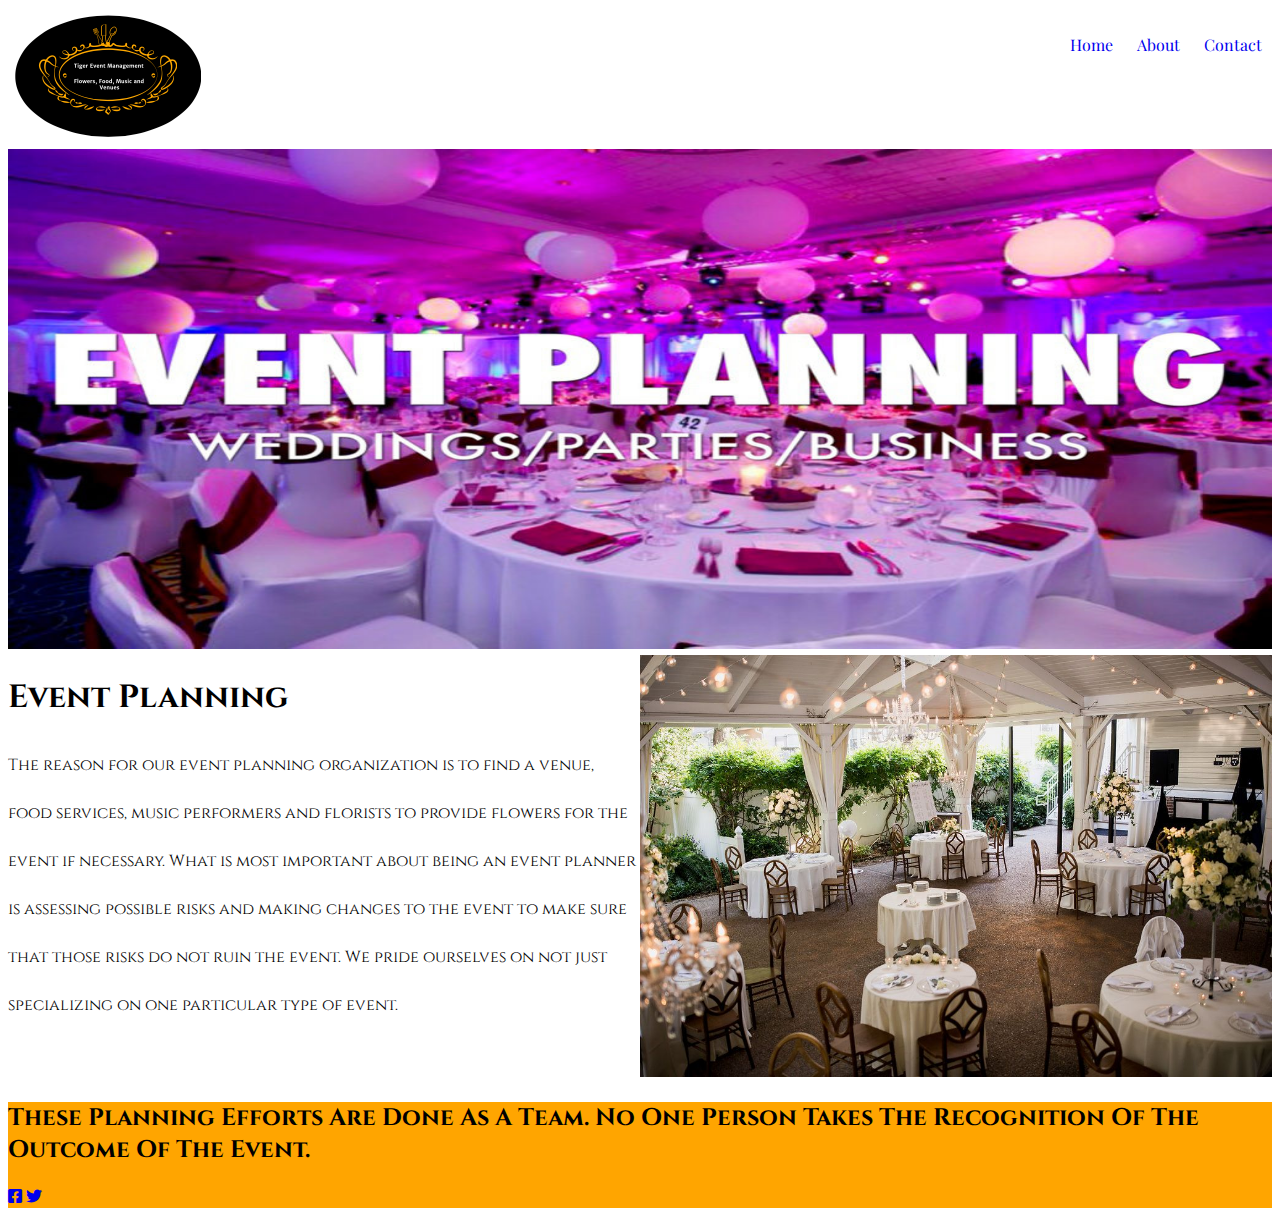
<file: index.html>
<!DOCTYPE html>
<html lang="en">
<head>
    <meta charset="UTF-8">
    <meta http-equiv="X-UA-Compatible" content="IE=edge">
    <meta name="viewport" content="width=device-width, initial-scale=1.0">
    <link rel="stylesheet" href="css/styles.css">
    <link rel="stylesheet" href="assets/fontawesome/css/all.css">
    <title>Final Project</title>
</head>
<body>
    <header>
        <nav>
            <a href="index.html">
                <img src="img/Tiger Event Managent.png" alt="Tiger Event Logo">
            </a>
            <ul class="nav-right">
                <li class="nav-item">
                    <a href="index.html">Home</a>
                </li>
                <li class="nav-item">
                    <a href="about.html">About</a>
                </li>
                <li class="nav-item">
                    <a href="contact.html">Contact</a>
                </li>
            </ul>
        </nav>
    </header>
    <a href="https://www.eventective.com/napoleon-oh/party-event-venues/">
        <img src="img/Event Project Managment.jpeg"alt="Pink and Purple Ballons With Circular tables with Cutlery" width=100% height=500px>
    </a>
    <main>
        <div class="main-column">
            <section>
                <h1>Event Planning</h1>
                <p class="index-event">The reason for our event planning organization is to find a venue, food services, music performers and florists to provide flowers for the event if necessary. What is most important about being an event planner is assessing possible risks and making changes to the event to make sure that those risks do not ruin the event. We pride ourselves on not just specializing on one particular type of event.</p>
            </section>
        </div>
        <div class="main-column">
            <aside>
                 <img src="img/Final Project Hero Banner.jpeg" alt="Circular Tables with Flowers and Cutlery on Them a Tent with Drapes"/>   
            </aside>
        </div>
        <div class="clearfix"></div>
    </main>
    <footer>
    <h2>These Planning Efforts Are Done As A Team. No One Person Takes The Recognition Of The Outcome Of The Event.</h2>
        <a href="https://www.facebook.com/events/">
            <i class="fa-brands fa-square-facebook"></i></a>
        <a href="index.html">
            <i class="fa-brands fa-twitter"></i></a>
    </footer>
</body>
</html>
</file>
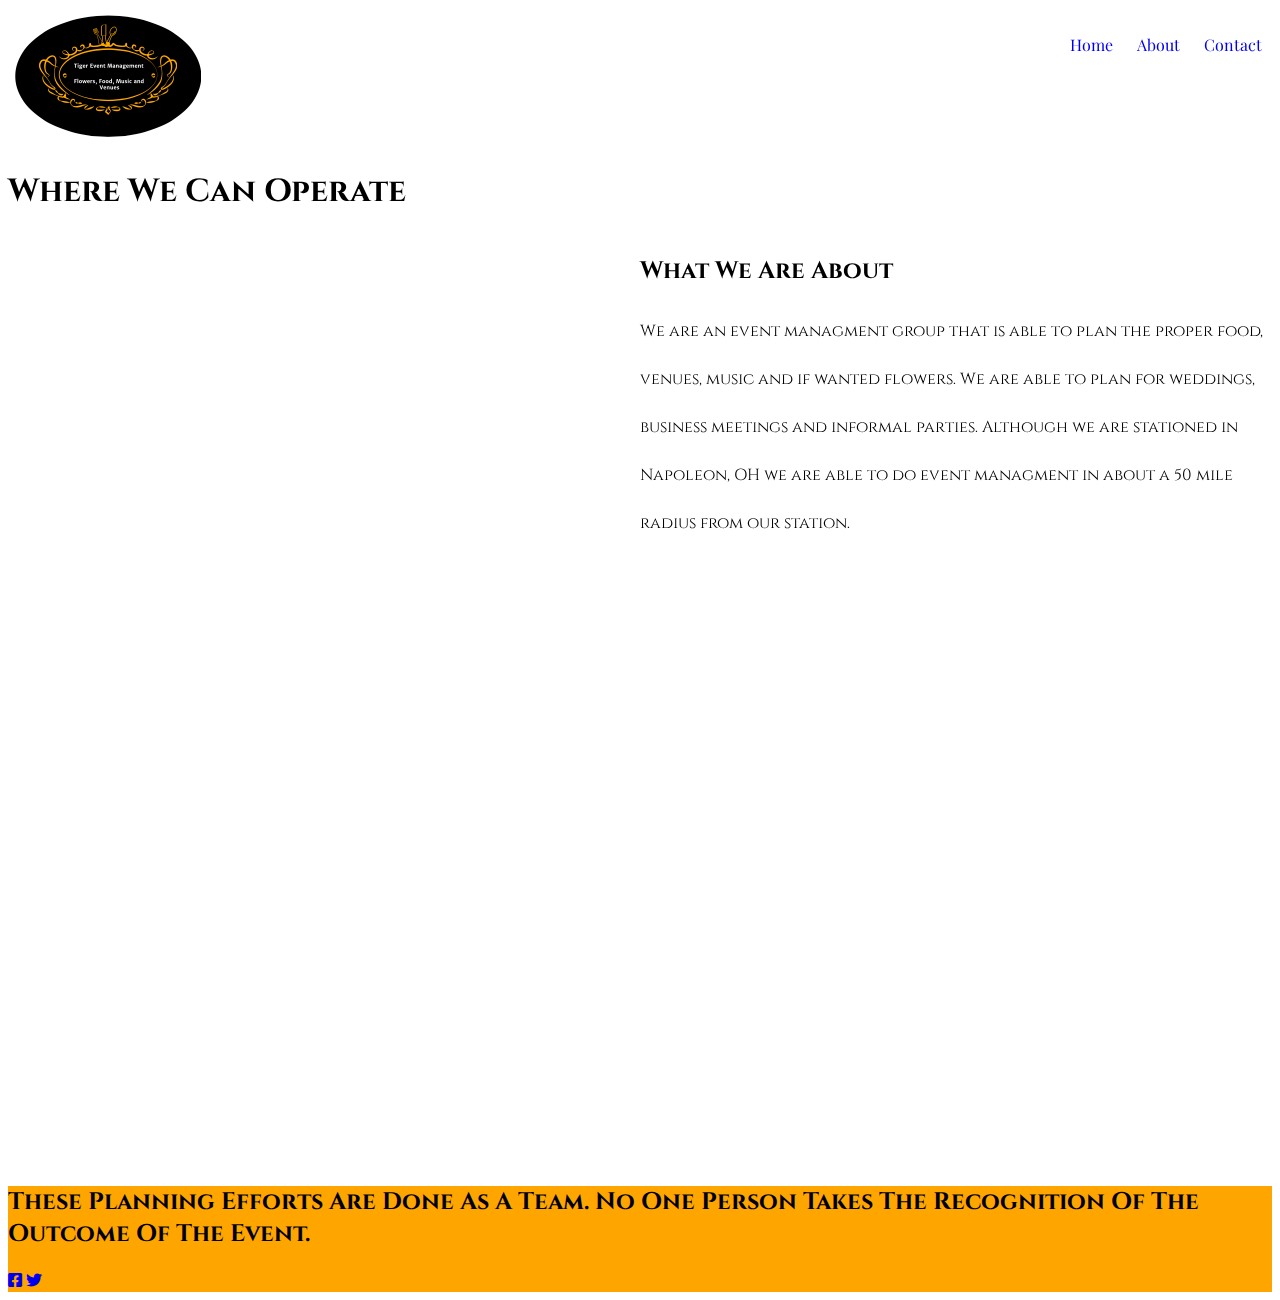
<file: about.html>
<!DOCTYPE html>
<html lang="en">
<head>
    <meta charset="UTF-8">
    <meta http-equiv="X-UA-Compatible" content="IE=edge">
    <meta name="viewport" content="width=device-width, initial-scale=1.0">
    <link rel="stylesheet" href="css/styles.css">
    <link rel="stylesheet" href="assets/fontawesome/css/all.css">
    <title>Final Project</title>
</head>
<body>
    <header>
        <nav>
            <a href="index.html">
                <img src="img/Tiger Event Managent.png" alt="Tiger Event Logo">
            </a>
            <ul class="nav-right">
                <li class="nav-item">
                    <a href="index.html">Home</a>
                </li>
                <li class="nav-item">
                    <a href="about.html">About</a>
                </li>
                <li class="nav-item">
                    <a href="contact.html">Contact</a>
                </li>
            </ul>
        </nav>
    </header>
    <h1>Where We Can Operate</h1>
    <div class="main-column">
        <section>
            <iframe src="https://www.google.com/maps/embed?pb=!1m18!1m12!1m3!1d47889.57387544693!2d-84.15735493647949!3d41.393670081103934!2m3!1f0!2f0!3f0!3m2!1i1024!2i768!4f13.1!3m3!1m2!1s0x883c373a2415877b%3A0x5805d79f203143e!2sNapoleon%2C%20OH%2043545!5e0!3m2!1sen!2sus!4v1659640932518!5m2!1sen!2sus" width="600" height="450" style="border:0;" allowfullscreen="" loading="lazy" referrerpolicy="no-referrer-when-downgrade"></iframe>
        </section>
    </div>
    <div class="main-column">
        <aside>
            <h2>What We Are About</h2>
                <p class="about-aside">We are an event managment group that is able to plan the proper food, venues, music and if wanted flowers. We are able to plan for weddings, business meetings and informal parties. Although we are stationed in Napoleon, OH we are able to do event managment in about a 50 mile radius from our station. </p>
        </aside>
        </div>
    </main>
                <iframe width="834" height="469" src="https://www.youtube.com/embed/DBvwz-Jko0Q" title="Dalcy Virtual Tour" frameborder="0" allow="accelerometer; autoplay; clipboard-write; encrypted-media; gyroscope; picture-in-picture" allowfullscreen></iframe>
    <footer>
        <h2>These Planning Efforts Are Done As A Team. No One Person Takes The Recognition Of The Outcome Of The Event.</h2>
        <a href="https://www.facebook.com/events/">
            <i class="fa-brands fa-square-facebook"></i></a>
        <a href="index.html">
            <i class="fa-brands fa-twitter"></i></a>
    </footer>
</body>
</html>
</file>
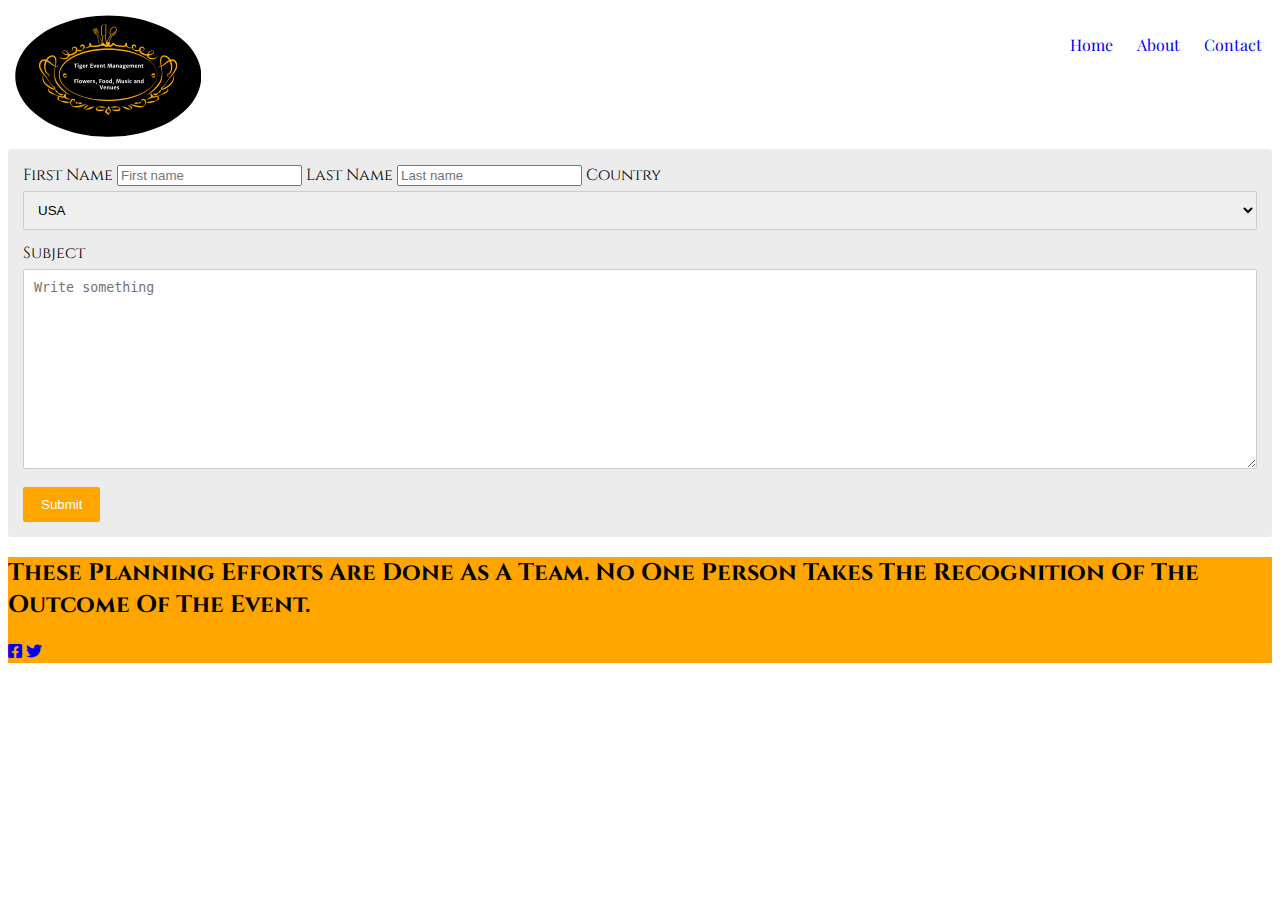
<file: contact.html>
<!DOCTYPE html>
<html lang="en">
<head>
    <meta charset="UTF-8">
    <meta http-equiv="X-UA-Compatible" content="IE=edge">
    <meta name="viewport" content="width=device-width, initial-scale=1.0">
    <link rel="stylesheet" href="css/styles.css">
    <link rel="stylesheet" href="assets/fontawesome/css/all.css">
    <title>Final Project</title>
</head>
<body>
    <header>
        <nav>
            <a href="index.html">
                <img src="img/Tiger Event Managent.png" alt="Tiger Event Logo">
            </a>
            <ul class="nav-right">
                <li class="nav-item">
                    <a href="index.html">Home</a>
                </li>
                <li class="nav-item">
                    <a href="about.html">About</a>
                </li>
                <li class="nav-item">
                    <a href="contact.html">Contact</a>
                </li>
            </ul>
        </nav>
    </header>
    <div class="container">
        <form action="action_page.php">
          <label for="fname">First Name</label>
          <input type="text" id="fname" name="firstname" placeholder="First name">
          <label for="lname">Last Name</label>
          <input type="text" id="lname" name="lastname" placeholder="Last name">
          <label for="country">Country</label>
          <select id="country" name="country" placeholder="Country">
            <option value="usa">USA</option>
            <option value="canada">Canada</option>
            <option value="portugal">Portugal</option>
            <option value="saudi arabia">Saudi Arabia</option>
            <option value="spain">Spain</option>
            <option value="sweden">Sweden</option>
            <option value="norway">Norway</option>
            <option value="slovakia">Slovakia</option>
            <option value="the netherlands">The Netherlands</option>
            <option value="finland">Finland</option>
            <option value="denmark">Denmark</option>
            <option value="united arab emirates">United Arab Emirates</option>
            <option value="hungary">Hungary</option>
          </select>     
          <label for="subject">Subject</label>
          <textarea id="subject" name="subject" placeholder="Write something" style="height:200px"></textarea>  
          <input type="submit" value="Submit">
        </form>
    </div>
    <footer>
        <h2>These Planning Efforts Are Done As A Team. No One Person Takes The Recognition Of The Outcome Of The Event.</h2>
        <a href="https://www.facebook.com/events/">
            <i class="fa-brands fa-square-facebook"></i></a>
        <a href="index.html">
            <i class="fa-brands fa-twitter"></i></a>
    </footer>
</body>
</html>
</file>
<file: css/styles.css>
@import url('https://fonts.googleapis.com/css2?family=Playfair+Display:wght@600&display=swap');


@import url('https://fonts.googleapis.com/css2?family=Cinzel:wght@400&display=swap');

nav {
    width: 100%;
    font-family: 'Playfair Display', serif;
    display:inline-block;
}

.nav-right {
    float: right;
}

.nav-item {
    display: inline-block;
    padding: 10px;
}

footer {
    background-color: orange;
}

a {
    text-decoration: none;
}

a:hover {
    text-decoration: underline;
}

.main-column {
    float: left;
    width: 50%;
}

aside img {
    width: 100%;
    height: 100%;
}

.clearfix {
    clear: both;
}

body {
    font-family: 'Cinzel', serif;
}

* {
    box-sizing: border-box;
}

input [type=text], select, textarea{
    width: 100%;
    padding: 10px;
    border: 1px solid #ccc;
    border-radius: 2px;
    box-sizing: border-box;
    margin-top: 5px;
    margin-bottom: 12px;
    resize: vertical;
}

input[type=submit] {
    background-color: orange;
    color: white;
    padding: 10px 18px;
    border: none;
    border-radius: 2px;
    cursor: pointer;
}

input[type=submit]:hover {
    background-color: #e28f00;
}

.container {
    border-radius: 3px;
    background-color: #ececec;
    padding: 15px;
}

.about-aside {
    line-height: 300%;
}

.index-event {
    line-height: 300%;
}
</file>
